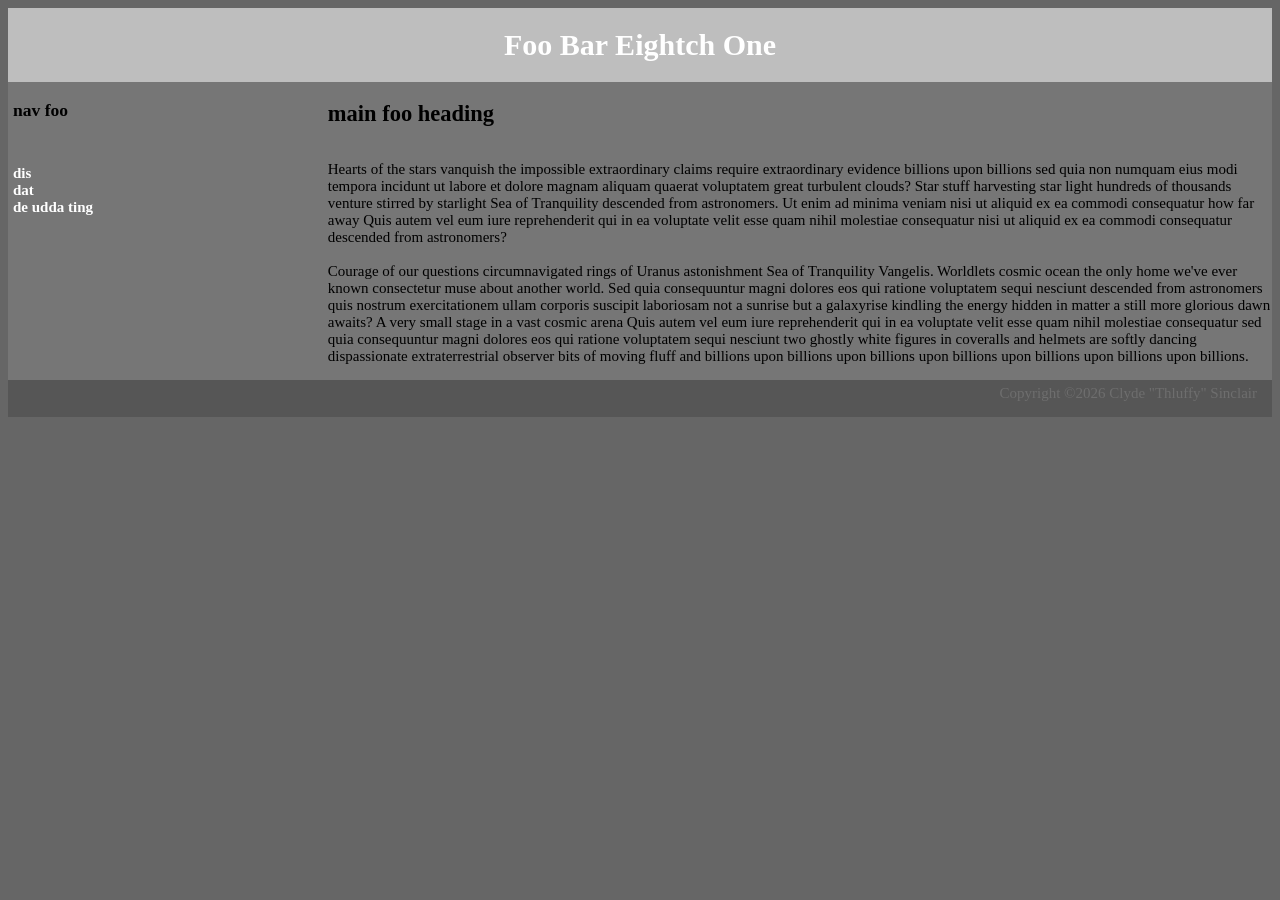
<file: 30_onthefly/templates/index.html>
<!DOCTYPE html>

<!--
  The Tallyers
  Saxon Rassner, Rona Wassercug, Marcos Lehｍan
  Software Development
  10/19/2026
  time spent: 1.7hrs
  simple demo of CSS with no moving parts (no flask server)
  -->

<html>

  <head>
    <link rel="stylesheet"
          type="text/css"
          href="../static/style.css">
  </head>

  <div class="header">

    <h1>
      Foo Bar Eightch One
    </h1>

  </div>

  <div class="middle">

    <nav>
      <h3>
        nav foo
      </h3>
    </nav>

    <main>
      <h2>
        main foo heading
      </h2>
    </main>

    <h4>
      dis
      <br>
      dat
      <br>
      de udda ting
    </h4>

    <p>
	Hearts of the stars vanquish the impossible extraordinary claims require extraordinary evidence billions upon billions sed quia non numquam eius modi tempora incidunt ut labore et dolore magnam aliquam quaerat voluptatem great turbulent clouds? Star stuff harvesting star light hundreds of thousands venture stirred by starlight Sea of Tranquility descended from astronomers. Ut enim ad minima veniam nisi ut aliquid ex ea commodi consequatur how far away Quis autem vel eum iure reprehenderit qui in ea voluptate velit esse quam nihil molestiae consequatur nisi ut aliquid ex ea commodi consequatur descended from astronomers?
      <br><br>
	Courage of our questions circumnavigated rings of Uranus astonishment Sea of Tranquility Vangelis. Worldlets cosmic ocean the only home we've ever known consectetur muse about another world. Sed quia consequuntur magni dolores eos qui ratione voluptatem sequi nesciunt descended from astronomers quis nostrum exercitationem ullam corporis suscipit laboriosam not a sunrise but a galaxyrise kindling the energy hidden in matter a still more glorious dawn awaits? A very small stage in a vast cosmic arena Quis autem vel eum iure reprehenderit qui in ea voluptate velit esse quam nihil molestiae consequatur sed quia consequuntur magni dolores eos qui ratione voluptatem sequi nesciunt two ghostly white figures in coveralls and helmets are softly dancing dispassionate extraterrestrial observer bits of moving fluff and billions upon billions upon billions upon billions upon billions upon billions upon billions.
      <br>
    </p>

  </div>

  <footer class="feet">
    Copyright ©2026 Clyde "Thluffy" Sinclair
  </footer>

</html>
</file>
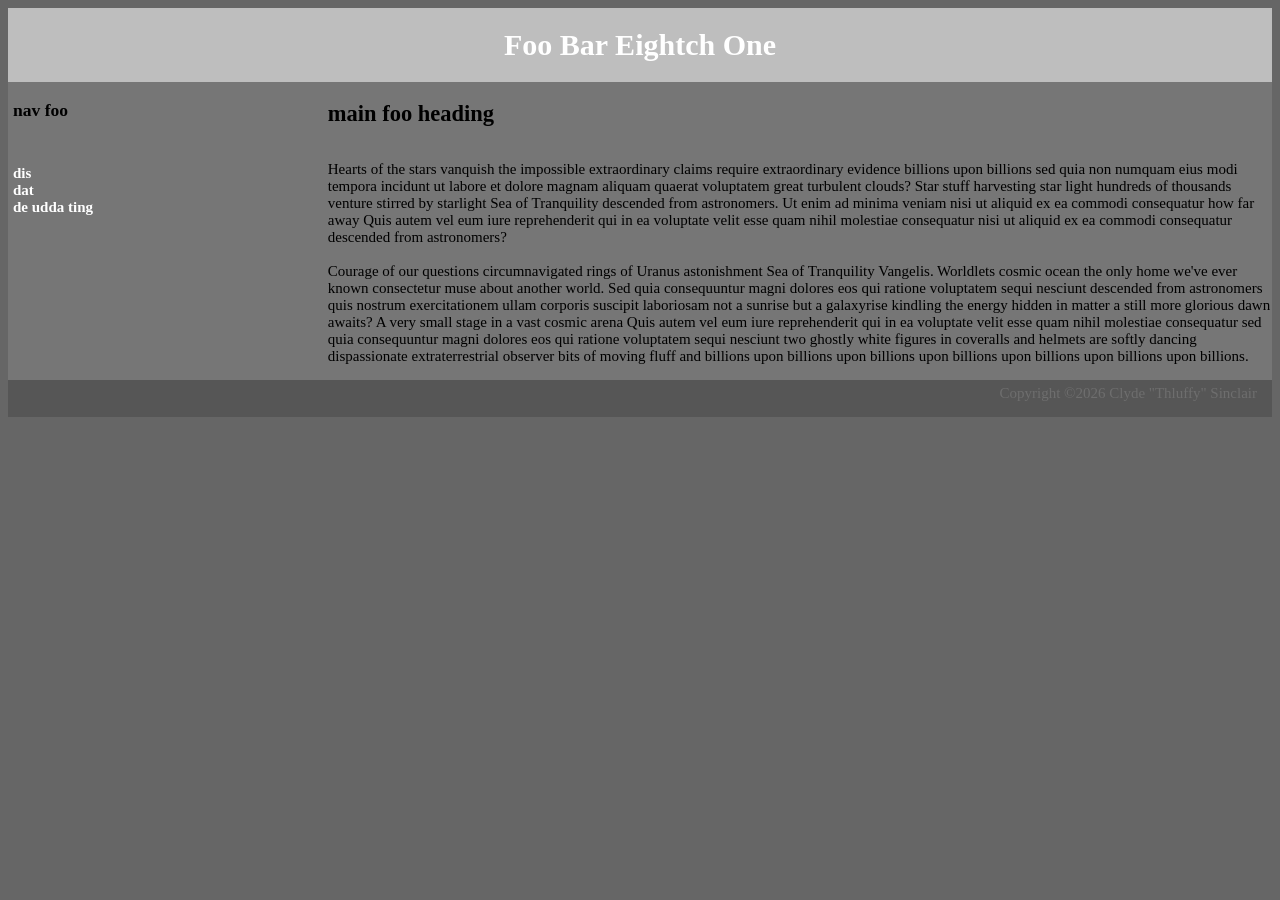
<file: 29_css0/mimic-inline.html>
<!DOCTYPE html>

<!--
    TNPG
    roster
    Software Development
    Fall 2026
    time spent: _._hrs
    simple demo of CSS with no moving parts (no flask server)
  -->

<html>

<body style = "background-color: #666666; font: 15px verdana; display: grid" >
  <div style="display: block; color: white; background-color: #BEBEBE; text-align: center" class="header">

    <h1>
      Foo Bar Eightch One
    </h1>

  </div>

  <div style="padding-left: 5px; display: grid; grid-template-columns: 1fr 3fr; background-color: #767676" class="middle">

    <nav>
      <h3>
        nav foo
      </h3>
    </nav>

    <main>
      <h2>
        main foo heading
      </h2>
    </main>

    <h4 style="color: white">
      dis
      <br>
      dat
      <br>
      de udda ting
    </h4>

    <p>
	Hearts of the stars vanquish the impossible extraordinary claims require extraordinary evidence billions upon billions sed quia non numquam eius modi tempora incidunt ut labore et dolore magnam aliquam quaerat voluptatem great turbulent clouds? Star stuff harvesting star light hundreds of thousands venture stirred by starlight Sea of Tranquility descended from astronomers. Ut enim ad minima veniam nisi ut aliquid ex ea commodi consequatur how far away Quis autem vel eum iure reprehenderit qui in ea voluptate velit esse quam nihil molestiae consequatur nisi ut aliquid ex ea commodi consequatur descended from astronomers?
      <br>

      <br>
	Courage of our questions circumnavigated rings of Uranus astonishment Sea of Tranquility Vangelis. Worldlets cosmic ocean the only home we've ever known consectetur muse about another world. Sed quia consequuntur magni dolores eos qui ratione voluptatem sequi nesciunt descended from astronomers quis nostrum exercitationem ullam corporis suscipit laboriosam not a sunrise but a galaxyrise kindling the energy hidden in matter a still more glorious dawn awaits? A very small stage in a vast cosmic arena Quis autem vel eum iure reprehenderit qui in ea voluptate velit esse quam nihil molestiae consequatur sed quia consequuntur magni dolores eos qui ratione voluptatem sequi nesciunt two ghostly white figures in coveralls and helmets are softly dancing dispassionate extraterrestrial observer bits of moving fluff and billions upon billions upon billions upon billions upon billions upon billions upon billions.
    </p>

  </div>

  <footer style="display: block; padding-top: 5px; padding-bottom: 15px; padding-right: 15px; background-color: #565656; color: #6e6e6e; text-align: right" class="feet">
    Copyright ©2026 Clyde "Thluffy" Sinclair
  </footer>
</body>
</html>
</file>
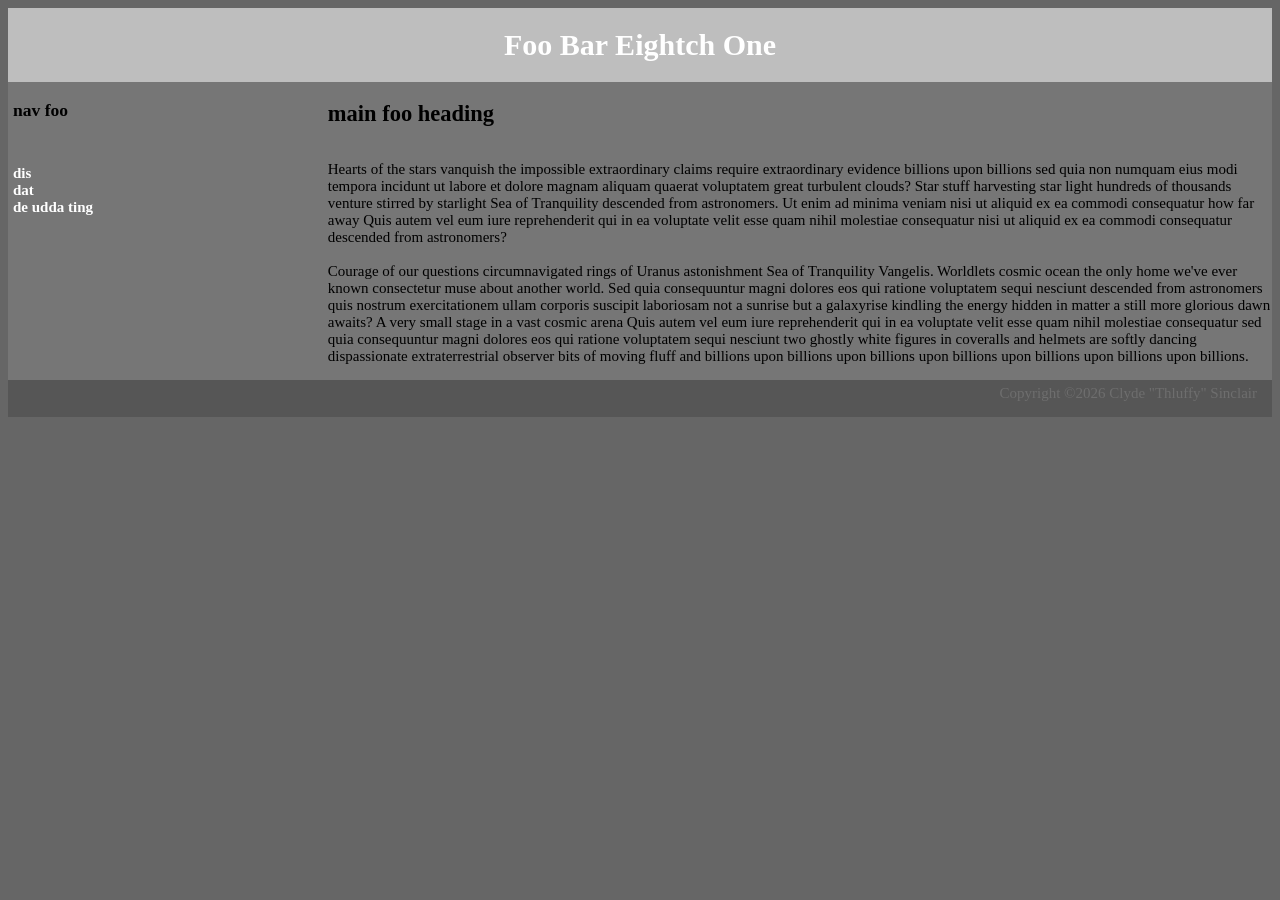
<file: 29_css0/mimic.html>
<!DOCTYPE html>

<!--
  The Tallyers
  Saxon Rassner, Rona Wassercug, Marcos Lehｍan
  Software Development
  10/19/2026
  time spent: 1.7hrs
  simple demo of CSS with no moving parts (no flask server)
  -->

<html>

  <head>
    <link rel="stylesheet"
          type="text/css"
          href="mimic.css">
  </head>

  <div class="header">

    <h1>
      Foo Bar Eightch One
    </h1>

  </div>

  <div class="middle">

    <nav>
      <h3>
        nav foo
      </h3>
    </nav>

    <main>
      <h2>
        main foo heading
      </h2>
    </main>

    <h4>
      dis
      <br>
      dat
      <br>
      de udda ting
    </h4>

    <p>
	Hearts of the stars vanquish the impossible extraordinary claims require extraordinary evidence billions upon billions sed quia non numquam eius modi tempora incidunt ut labore et dolore magnam aliquam quaerat voluptatem great turbulent clouds? Star stuff harvesting star light hundreds of thousands venture stirred by starlight Sea of Tranquility descended from astronomers. Ut enim ad minima veniam nisi ut aliquid ex ea commodi consequatur how far away Quis autem vel eum iure reprehenderit qui in ea voluptate velit esse quam nihil molestiae consequatur nisi ut aliquid ex ea commodi consequatur descended from astronomers?
      <br><br>
	Courage of our questions circumnavigated rings of Uranus astonishment Sea of Tranquility Vangelis. Worldlets cosmic ocean the only home we've ever known consectetur muse about another world. Sed quia consequuntur magni dolores eos qui ratione voluptatem sequi nesciunt descended from astronomers quis nostrum exercitationem ullam corporis suscipit laboriosam not a sunrise but a galaxyrise kindling the energy hidden in matter a still more glorious dawn awaits? A very small stage in a vast cosmic arena Quis autem vel eum iure reprehenderit qui in ea voluptate velit esse quam nihil molestiae consequatur sed quia consequuntur magni dolores eos qui ratione voluptatem sequi nesciunt two ghostly white figures in coveralls and helmets are softly dancing dispassionate extraterrestrial observer bits of moving fluff and billions upon billions upon billions upon billions upon billions upon billions upon billions.
      <br>
    </p>

  </div>

  <footer class="feet">
    Copyright ©2026 Clyde "Thluffy" Sinclair
  </footer>

</html>
</file>
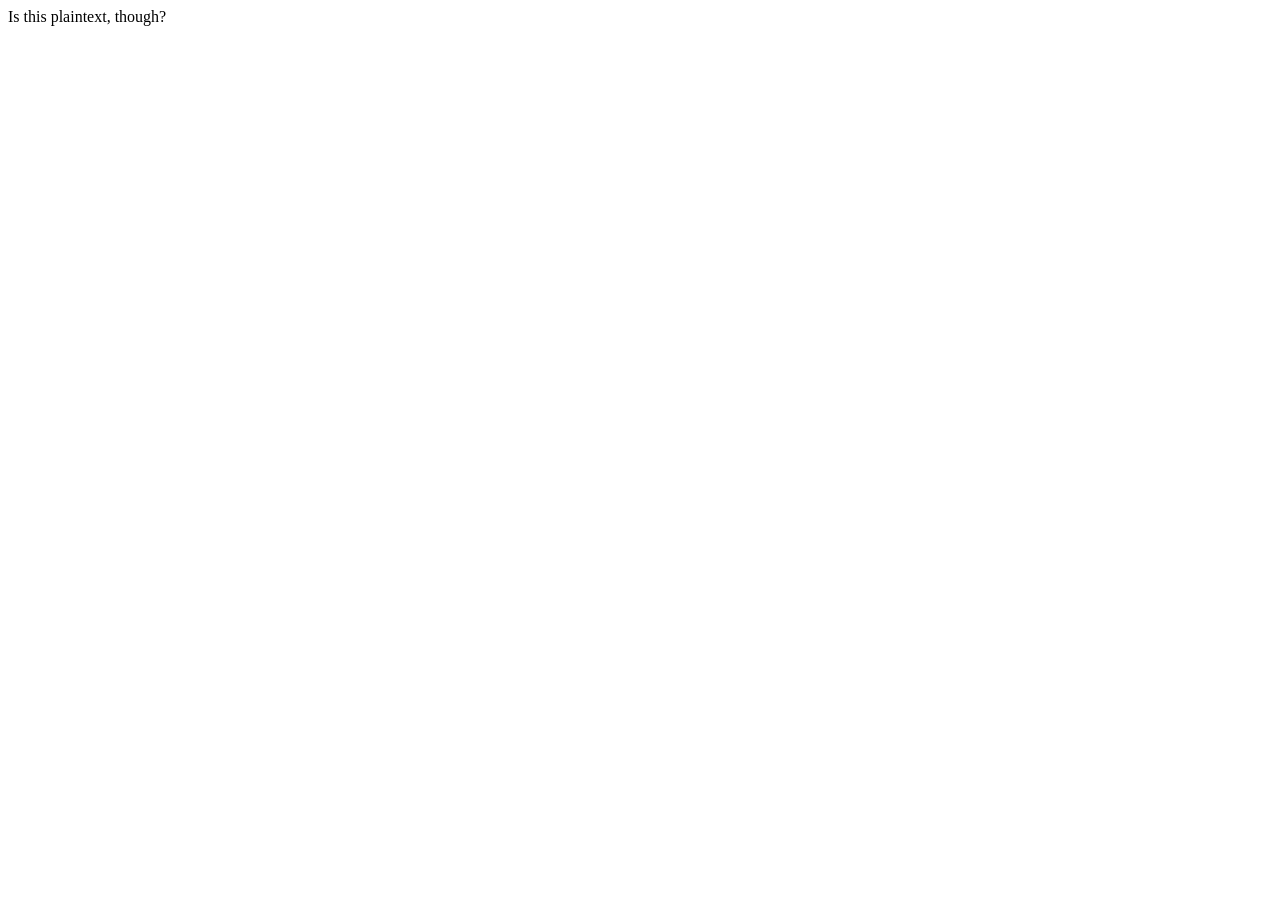
<file: 23_static/static/foo.html>
<!DOCTYPE html>

<html>
 Is this plaintext, though?

<!-- Q: What happens when you access this file via
         http://localhost:5000/static/foo.html

         ...in the web browser's viewport? -> it will say "Is this plaintext, though?"
            	result: It says "Is this plaintext, though?"
         ...in the flask console? -> it will flush the __name__ of this module is... \n__main__
            	It flushes "the __name__ of this module is... \n__main__" to the console
         ...anywhere/how else worth noting? If you control+U, it shows this file
-->

</html>
</file>
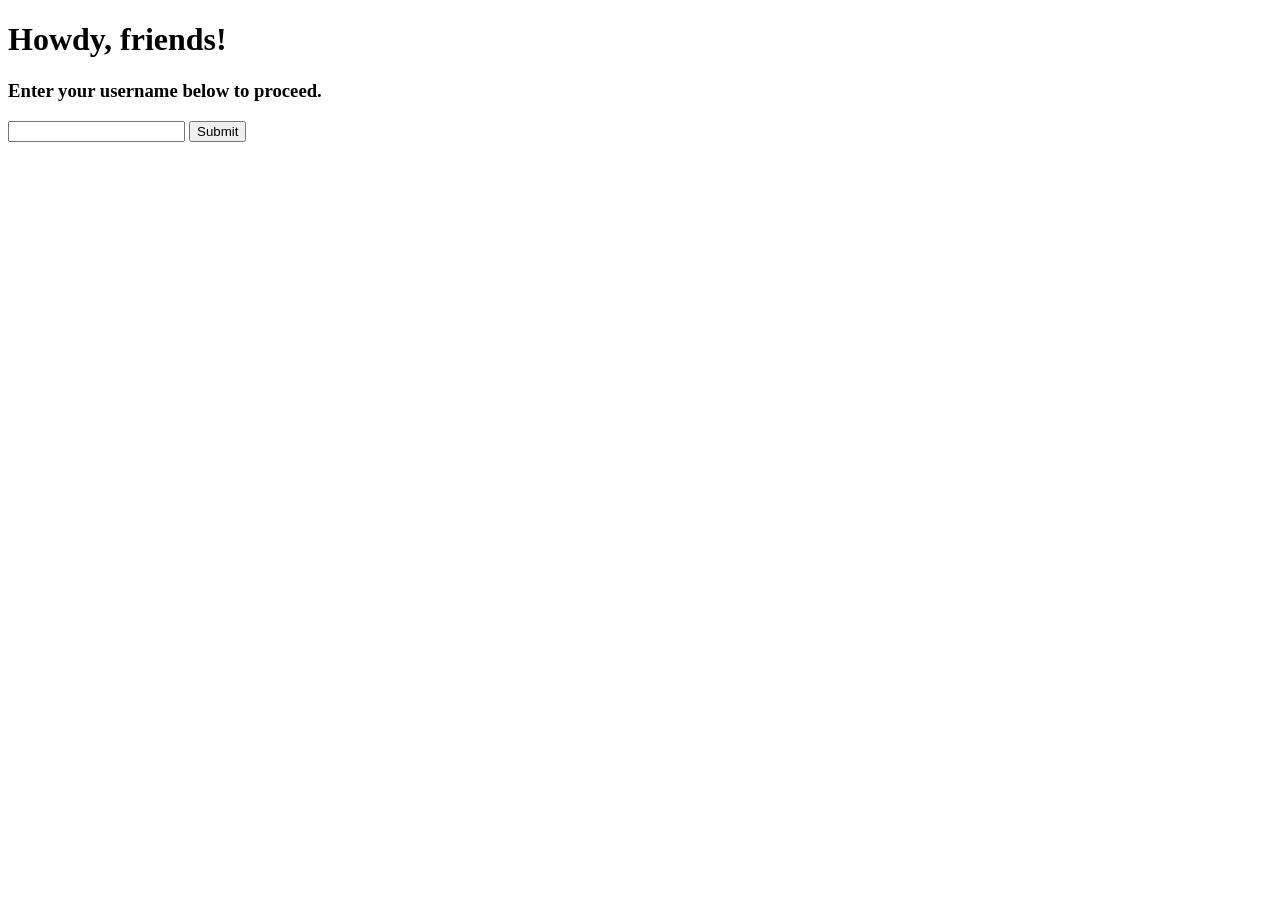
<file: 27_form/templates/login.html>
<!DOCTYPE html>
<!--
  The Plads: Saxon, Sara, and Richard
  Software Development
  K27 - Who Do Forms Work For?
  10/142026

     simple demo of HTML forms handling via Flask

     trioTASK:
     If any member of team has forms experience,
        let osmosis reign...
     If no one does,
        seek external assistance (local first).

     PROTIP: Revisit code from Foundations in CS if you have it.
     Peruse this code together and discuss how it should work,
       in conjunction with its back-end apparatus.
 -->


<html>

  <head>
    <title> LOGIN PAGE </title>
  </head>

  <body>
    <h1>
      Howdy, friends!
    </h1>


    <h3>
      Enter your username below to proceed.
    </h3>
    <form action="/auth">
      <input type="text" name="username">
      <input type="submit" name="sub1">
    </form>
    <br>
  </body>

</html>
</file>
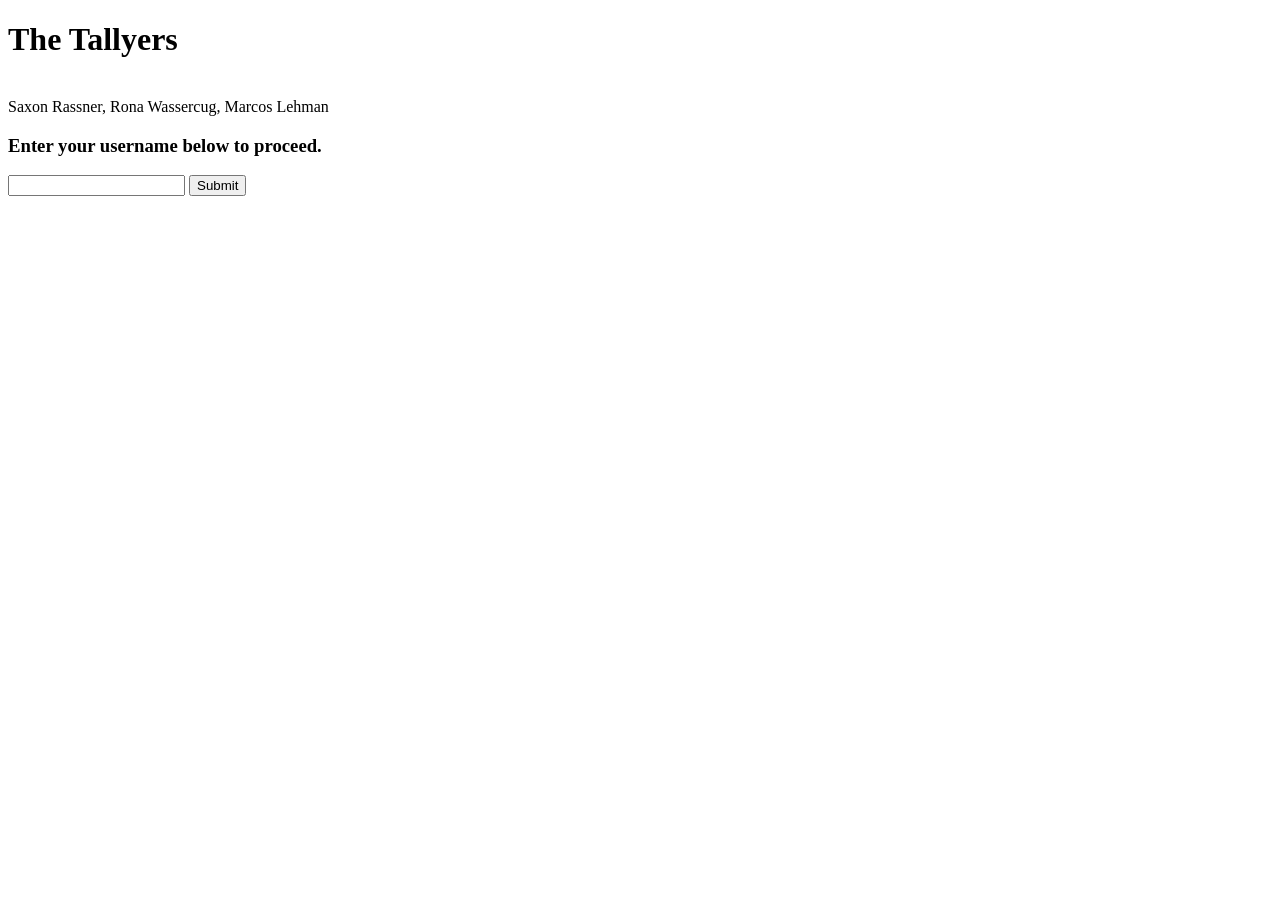
<file: 28_form-resp/templates/login.html>
<!DOCTYPE html>


<html>

  <head>
    <title> LOGIN PAGE </title>
  </head>

  <body>
    <h1>
      The Tallyers
    </h1>
	<br>
	Saxon Rassner, Rona Wassercug, Marcos Lehman

    <h3>
      Enter your username below to proceed.
    </h3>
    <form action="/auth">
      <input type="text" name="username">
      <input type="submit" name="sub1">
    </form>
    <br>
  </body>

</html>
</file>
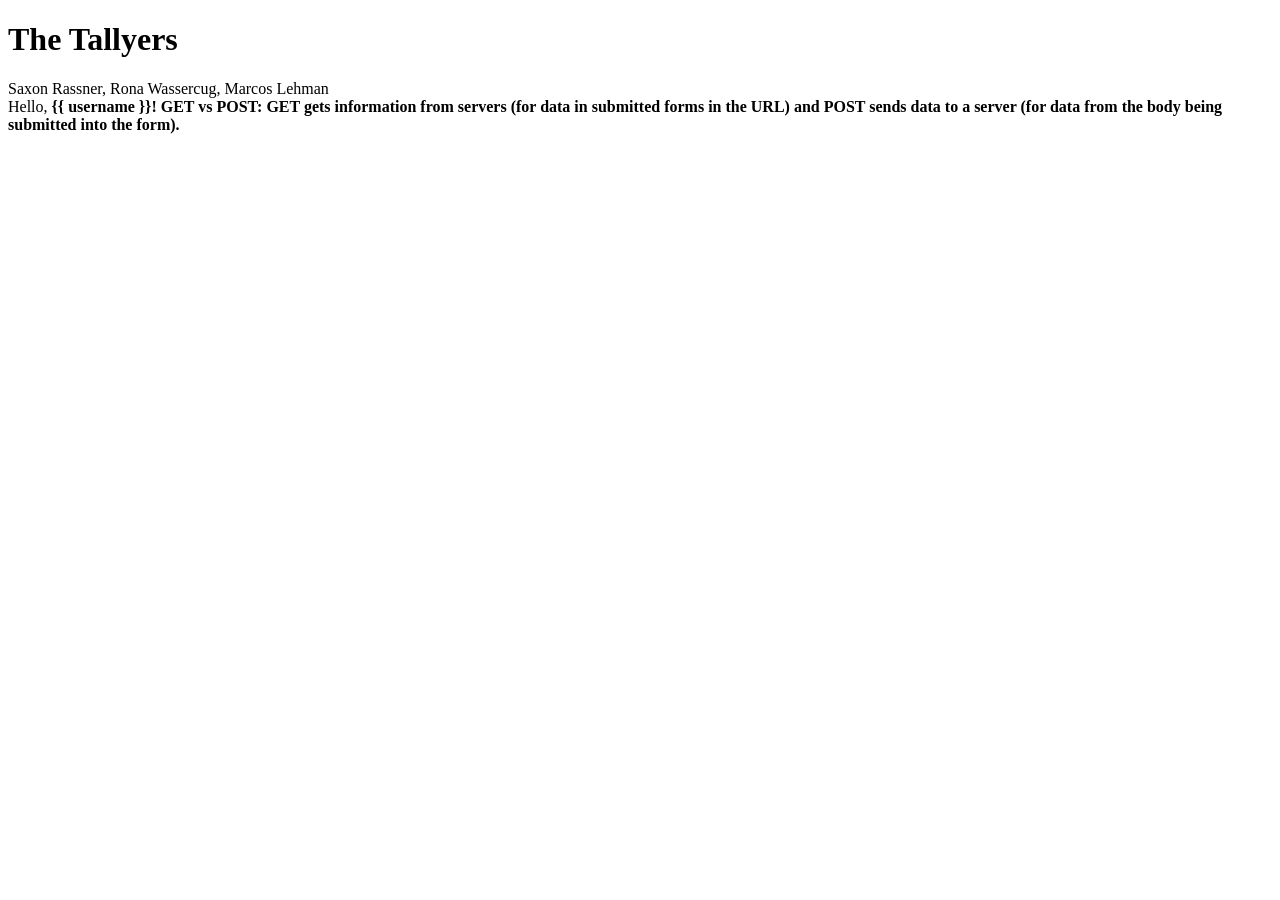
<file: 28_form-resp/templates/response.html>
<!DOCTYPE html>

<html>

  <head>
    <title> RESPONSE PAGE </title>
  </head>

  <body>
    <h1>
      The Tallyers
    </h1>
	Saxon Rassner, Rona Wassercug, Marcos Lehman

  <body>
	<br>
	Hello, <b>{{ username }}<b>!
  GET vs POST: GET gets information from servers (for data in submitted forms in the URL)
  and POST sends data to a server (for data from the body being submitted into the form).
  </body>
</html>
</file>
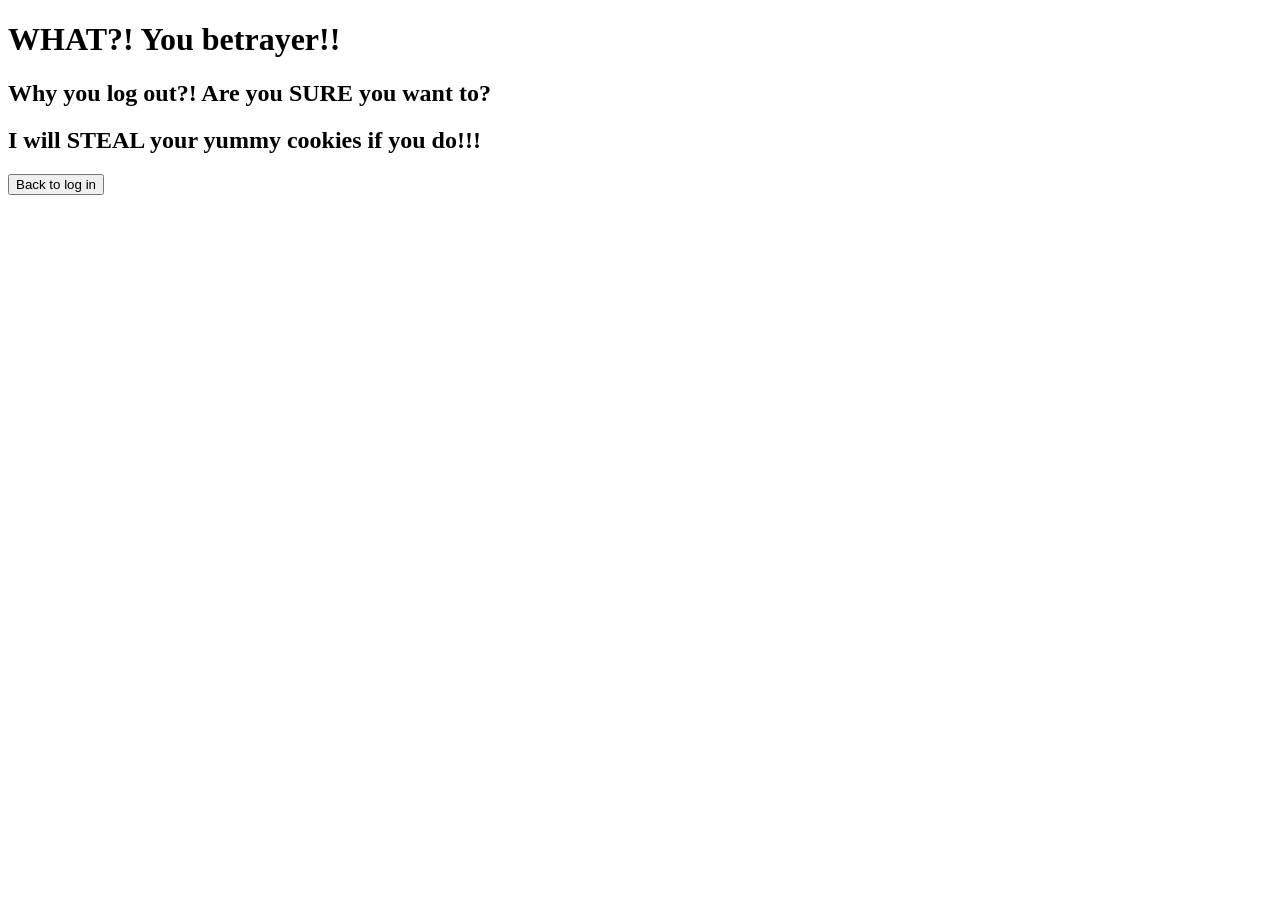
<file: 31_sessions/templates/logout.html>
<!DOCTYPE html>

<html>
    <head>
        <title>
            Logout...?
        </title>
    </head>

    <body>
        <h1>
            WHAT?! You betrayer!!
        </h1>
        <h2>
            Why you log out?! Are you SURE you want to?
        </h2>
        <h2>
            I will STEAL your yummy cookies if you do!!!
        </h2>
		<form action="/login">
			<input type="submit" name="login" value="Back to log in">
		</form>
    </body>
</html>
</file>
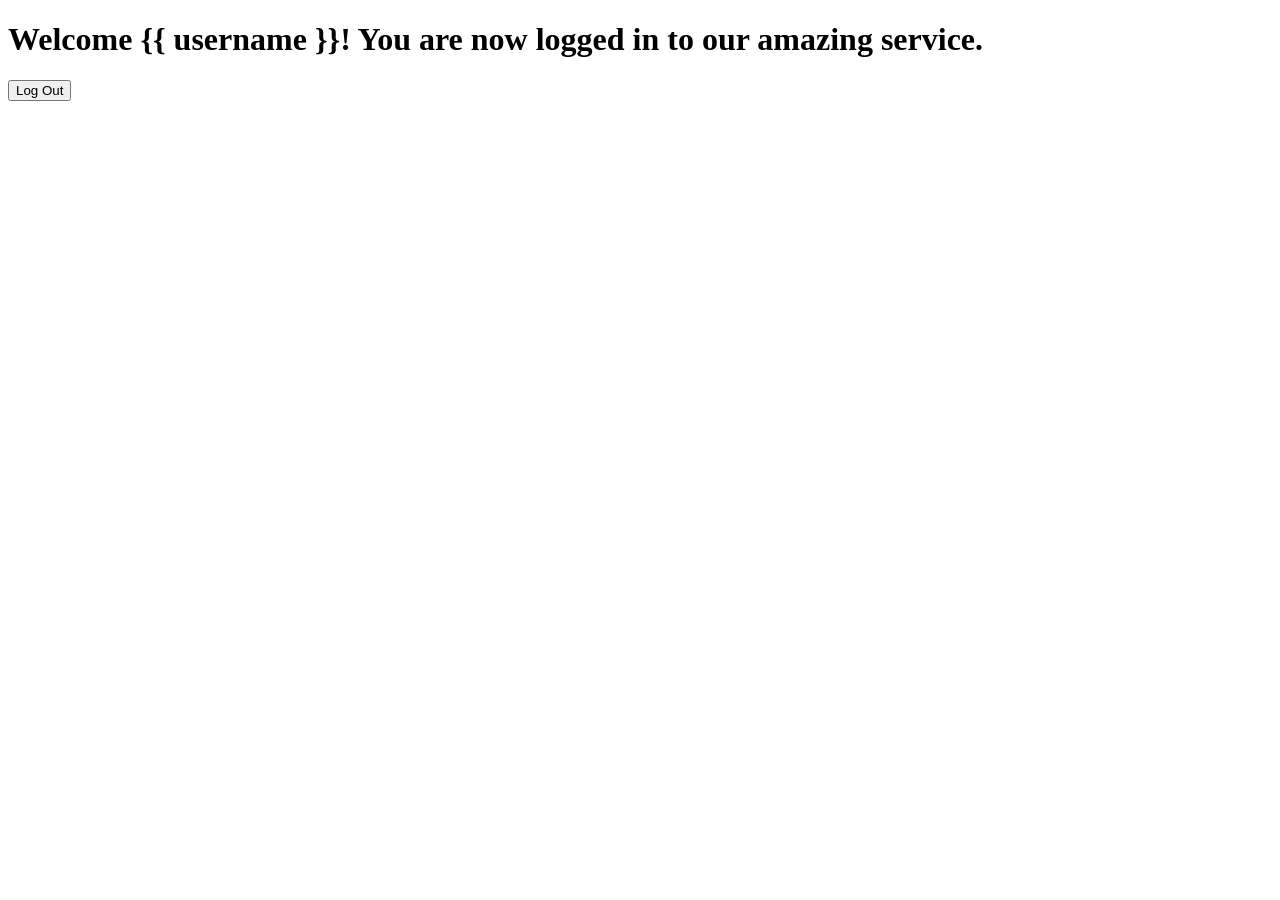
<file: 31_sessions/templates/response.html>
<!DOCTYPE html>

<html>

  <head>
    <title> RESPONSE PAGE </title>
  </head>

  <body>
    <h1>
      Welcome {{ username }}! You are now logged in to our amazing service.
    </h1>
    <form action="/logout">
      <input type="submit" name="logout" value="Log Out">
    </form>

  </body>
</html>
</file>
<file: 30_onthefly/static/style.css>
body {
  background-color: #666666;
  font: 15px "verdana";
  display: grid;
}

.header {
  display: block;
  color: white;
  background-color: #BEBEBE;
  text-align: center;
}

.middle {
  padding-left: 5px;
  display: grid;
  grid-template-columns: 1fr 3fr;
  background-color: #767676;
}

h4{
  color: white;
}

.feet{
  display: block;
  padding-top: 5px;
  padding-bottom: 15px;
  padding-right: 15px;
  background-color: #565656;
  color: #6e6e6e;
  text-align: right;
}
</file>
<file: 29_css0/mimic.css>
body {
  background-color: #666666;
  font: 15px "verdana";
  display: grid;
}

.header {
  display: block;
  color: white;
  background-color: #BEBEBE;
  text-align: center;
}

.middle {
  padding-left: 5px;
  display: grid;
  grid-template-columns: 1fr 3fr;
  background-color: #767676;
}

h4{
  color: white;
}

.feet{
  display: block;
  padding-top: 5px;
  padding-bottom: 15px;
  padding-right: 15px;
  background-color: #565656;
  color: #6e6e6e;
  text-align: right;
}
</file>
